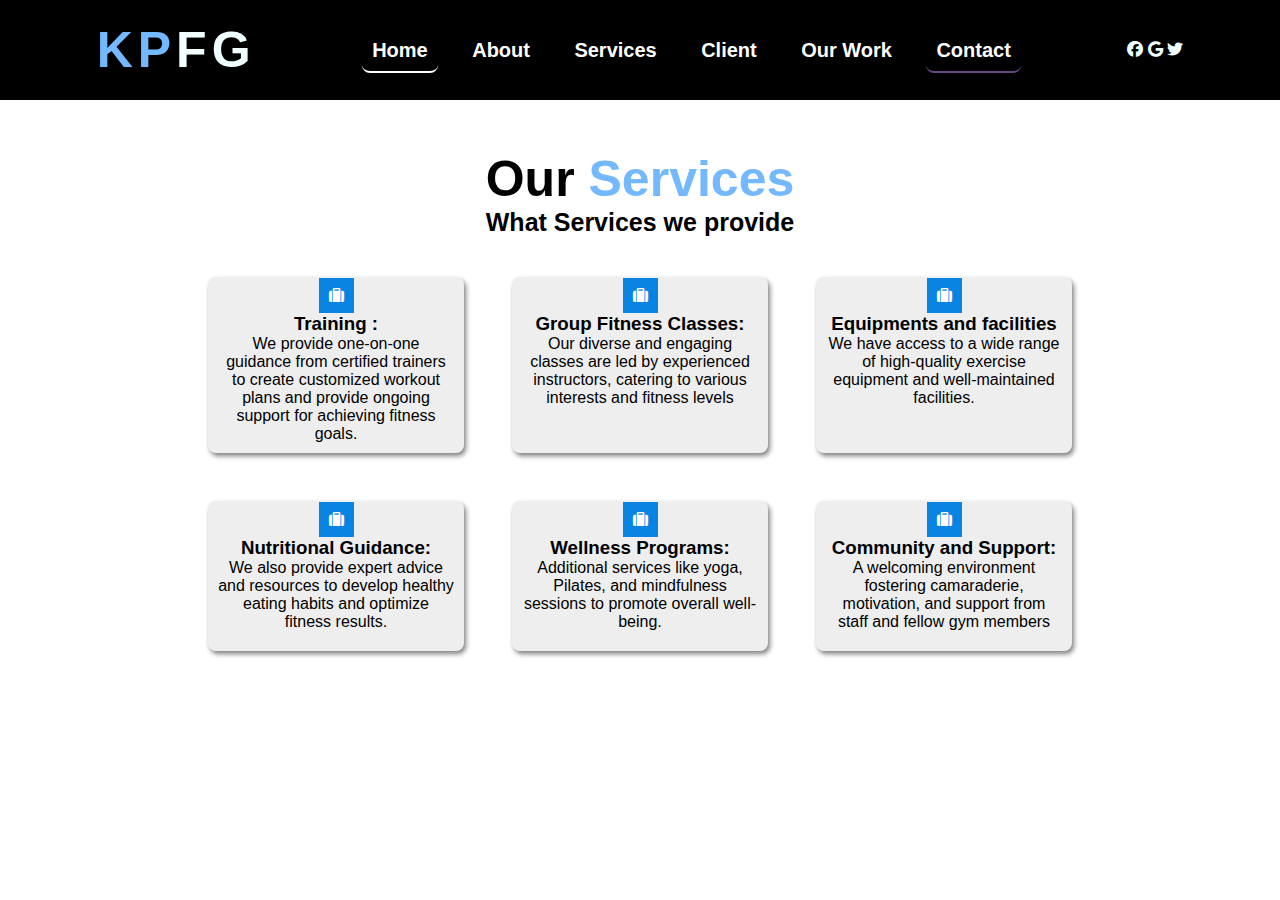
<file: works.html>
<!DOCTYPE html>
<html lang="en">
<head>
    <meta charset="UTF-8">
    <meta name="viewport" content="width=device-width, initial-scale=1.0">
    <title>Our Works</title>
</head>
<body>

    <link rel="stylesheet" href="./gym2.css">
    <link rel="stylesheet" href="https://cdnjs.cloudflare.com/ajax/libs/font-awesome/6.2.0/css/all.min.css">
        <header class="head">
            <nav>
                <div class="logo">
                    <span id="blue">KP</span>FG
                </div>
                <div class="menu">
                <a href="./index.html">Home</a>
                <a href="./about.html">About</a>
                <a href="./services.html">Services</a>
                <a href="./clients.html">Client</a>
                <a href="./works.html">Our Work</a>
                <a href="./contact.html">Contact</a>
        
                </div>
                <div class="icon">
                    <div class="social-icons">
                        <i class="fa-brands fa-facebook"></i>
                        <i class="fa-brands fa-google"></i>
                        <i class="fa-brands fa-twitter"></i>
                    </div>
                </div>
               </nav> 
        </header>
   
        <section id="services">
            <div class="services-info">
                <h1> Our <span id="blue">Services</span></h1>
                <h2>What Services we provide</h2>           
    
            </div>
            <div class="services-row">
                <div class="services-box">
                    <i class="fa-solid fa-suitcase"></i>
                    <h3>
                        <b> Training :</b></h3>
                    <p>We provide one-on-one guidance from certified trainers to create customized workout plans and provide ongoing support for achieving fitness goals.</p>
                </div>
                <div class="services-box">
                    <i class="fa-solid fa-suitcase"></i>
                    <h3><b>Group Fitness Classes:</b></h3>
                    <p>Our diverse and engaging classes are led by experienced instructors, catering to various interests and fitness levels</p>
                </div>
                <div class="services-box">
                    <i class="fa-solid fa-suitcase"></i>
                    <h3>
                        <b>Equipments and facilities </b></h3>
                    <p> We have access to a wide range of high-quality exercise equipment and well-maintained facilities.</p>
                </div>
                <div class="services-box">
                    <i class="fa-solid fa-suitcase"></i>
                    <h3><b>Nutritional Guidance:</b></h3>
                    <p>We also provide expert advice and resources to develop healthy eating habits and optimize fitness results.</p>
                </div>
                <div class="services-box">
                    <i class="fa-solid fa-suitcase"></i>
    
                    <h3><b>Wellness Programs:</b></h3>
                    <p>Additional services like yoga, Pilates, and mindfulness sessions to promote overall well-being.</p>
                </div>
                <div class="services-box">
                    <i class="fa-solid fa-suitcase"></i>
                    <h3><b>Community and Support:</b></h3>
                    <p>A welcoming environment fostering camaraderie, motivation, and support from staff and fellow gym members</p>
                </div>
    
            </div>
        </section>

</body>
</html>
</file>
<file: gym2.css>
*{
    padding: 0;
    margin:0;
    box-sizing: border-box;
    font-family: sans-serif;
}
header {
 width:100%;
 height: 100px;
 background: black;
 color:azure;
/*clip-path: polygon(0% 0%,100% 0%,100% 100%,82% 80%,0% 100%); /* Polygin for diagonal shape */
}
.left img{
    width:60%;
}
nav{
    width:100%;
    height:100px;
    display:flex;
    justify-content: space-evenly;
    align-items: center;

}
.menu a{
    text-decoration: none;
    color:white;
    font-size: 20px;
    font-weight: bold;
    margin:10px;
    padding:10px;

}
.menu a:first-child{
    border-bottom: 2px solid white;
    border-radius: 8px;
}
.menu a:last-child{
    border-bottom: 2px solid #674684;
    border-radius: 8px;
}
.icon{
    width:10opx;
}
#services{
    padding:50px 0;
}
.services-info{
    text-align: center;
}
.services-info h1{
    font-size: 50px;
    font-weight: bolder;
}
.services-info h2{
    font-size: 25px;
    font-weight: bold;
    margin-bottom: 20px;
}
.services-row{
    display: grid;
    grid-template-columns: repeat(3,20%);
    grid-auto-rows: minmax(150px,auto);
    grid-gap: 3rem;
    justify-content: center;
    padding-top: 20px;

}
.services-row1{
    display: grid;
    grid-template-columns: repeat(3,25%);
   /* grid-auto-rows: minmax(150px,auto);*/
    grid-gap: 3rem;
    justify-content: center;
    padding-top: 30px;

}
.services-box{
    box-shadow: 2px 3px 5px grey;
    padding: 10px;
    background-color:#eeeeee;
    border-radius: 8px;
    text-align: center;
}
.services-box i{
    background: #0984e3;
    color:white;
    font-size: 15px;
    padding:10px;
    margin-top: -10px;
}
.logo{
    font-size: 50px;
    font-weight: 800;
    letter-spacing: 5px;
}
#blue{
    color:#74b9ff;
}
</file>
